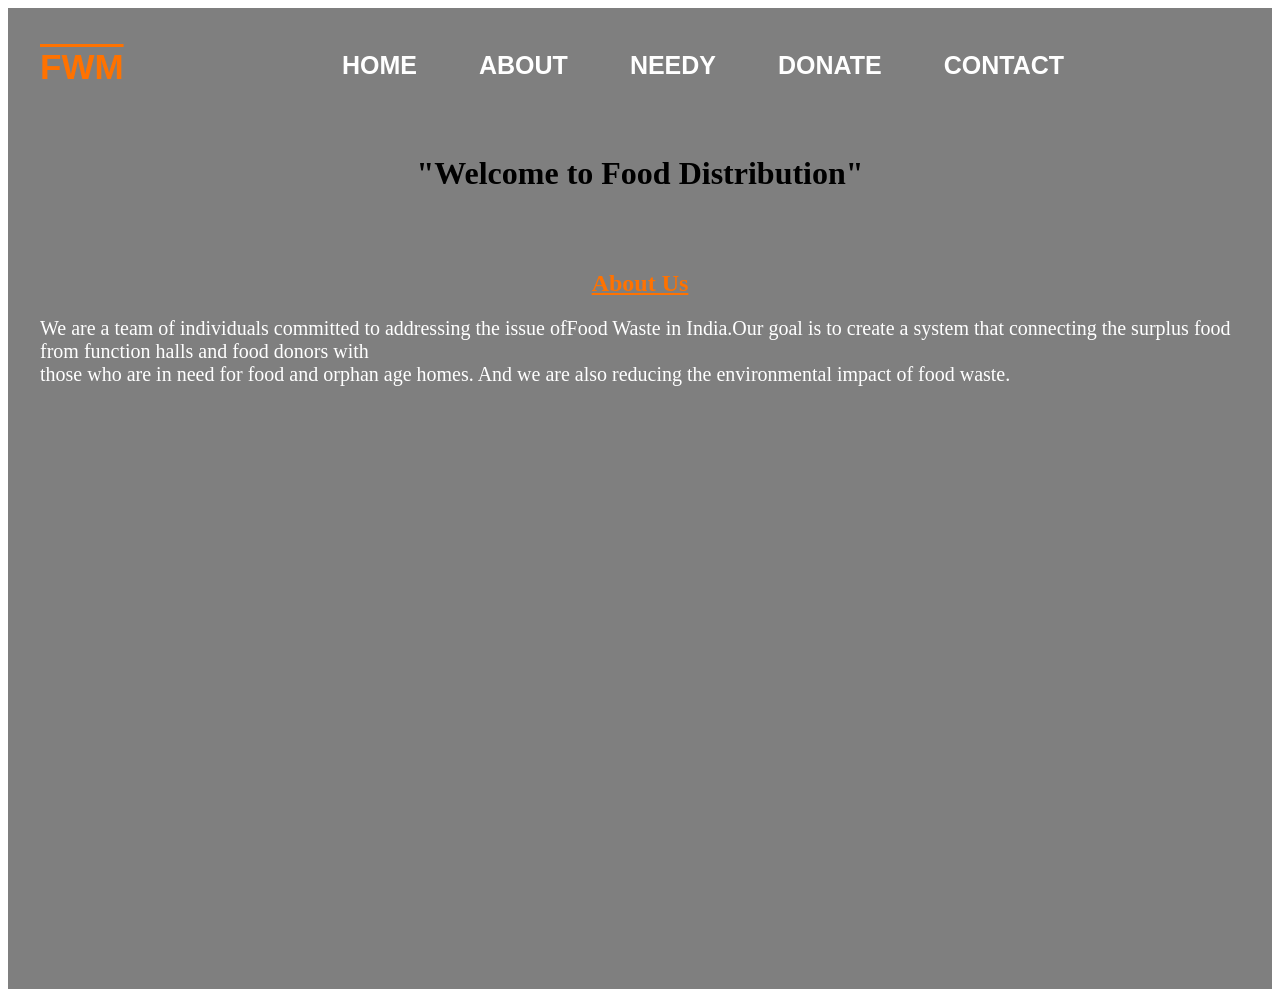
<file: about.html>
<html>
    <head>
        <title>About us</title>
        <link rel="stylesheet" href="aboout_style.css">
    </head>
    
    <body>
        <div class="main">
            <div class="navbar">
                <div class="icon">
                    <h2 class="logo">FWM</h2>
                </div>
    
                <div class="menu">
                    <ul>
                        <li><a href="home.html" target="_self">HOME</a></li>
                        <li><a href="about.html" target="_blank">ABOUT</a></i>
                        <li><a href="needy.html" target="_self">NEEDY</a></li>
                        <li><a href="donate.html" target="_self">DONATE</a></li>
                        <li><a href="contact.html" target="_self">CONTACT</a></li>
                    </ul>
                </div>
        
        <div class="about">
        </br></br></br></br> </br></br></br><h1>"Welcome to Food Distribution"</h1></br></br>
        <h2><u>About Us</u></h2>
        <p >We are a team of individuals committed to addressing the issue ofFood Waste in India.Our goal is to create a system that connecting the surplus food from function halls and food donors with </br>those who are in need for food and orphan age homes.
            And we are also reducing the environmental impact of food waste.
        </p>
    </div>
    </body>
</html>
</file>
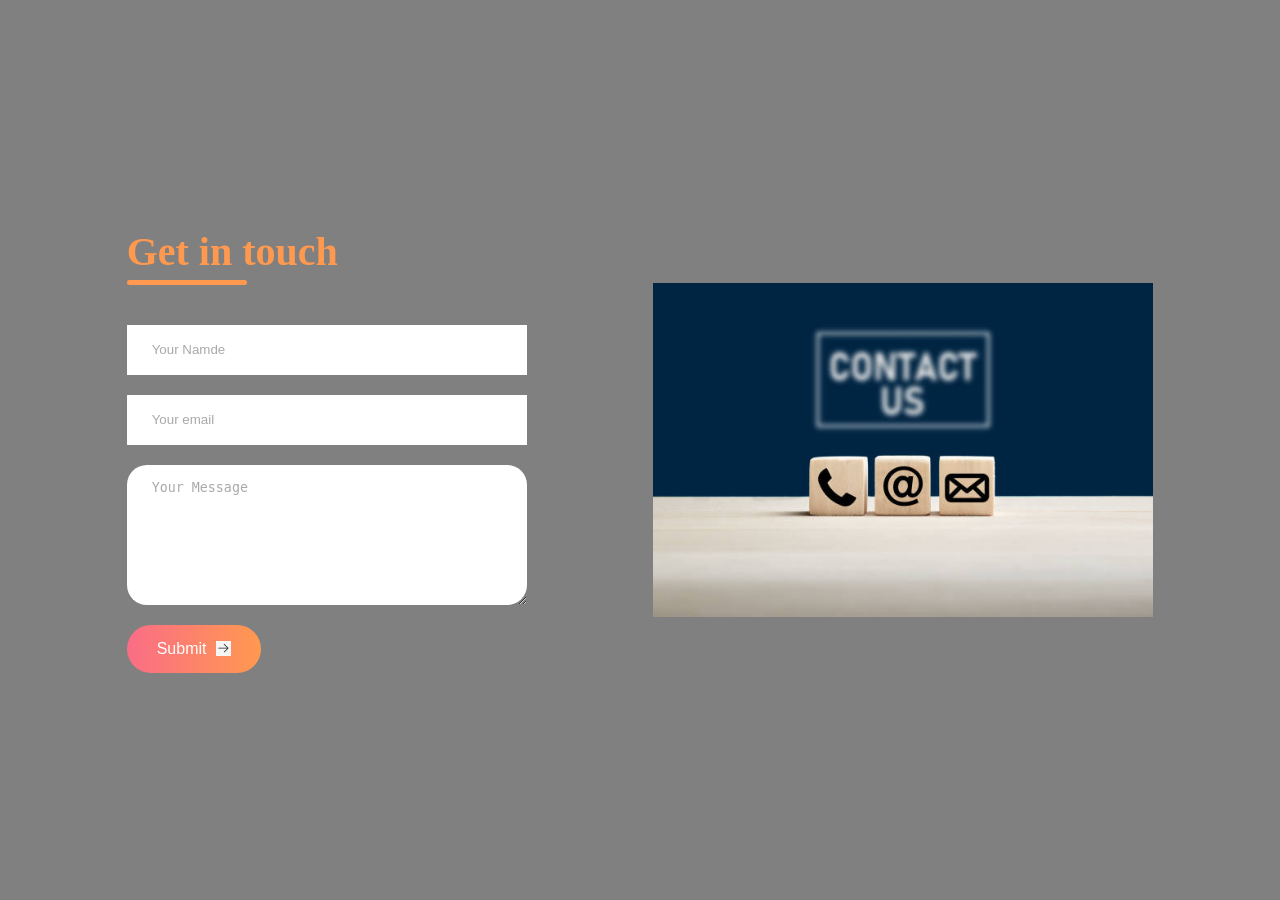
<file: contact.html>
<html>
    <head>
        <title>conatct</title>
        <meta charset="UTF_8">
        <meta name="viewport" content="width-device-width, intial-scale=1.0">
        <link rel="stylesheet" href="contact_style.css">
        </head>
        <body>
            
            <div class="contact-container">
                <form action="https://api.web3forms.com/submit" method="POST" class="contact-left">
                    <div class="contact-left-title">
                        <h2>Get in touch</h2>
                        <hr>
                    </div>
                    <input type="hidden" name="access_key" value="2dd9fe83-3c2e-4f8b-9394-337481ab41d4">
                    <input type="text" name="name" placeholder="Your Namde" class="contact_inputs" required>
                    <input type="email" name="email" placeholder="Your email" class="contact_inputs" required>
                    <textarea name="message" placeholder="Your Message" class="contact_inputs" required></textarea>
                    <button type="submit">Submit<img src="arrow.png" alt=""></button>
                </form>
                <div class="contact-right">
                    <img src="contact.jpg" alt="">

                </div>
            </div>
        </body>
</file>
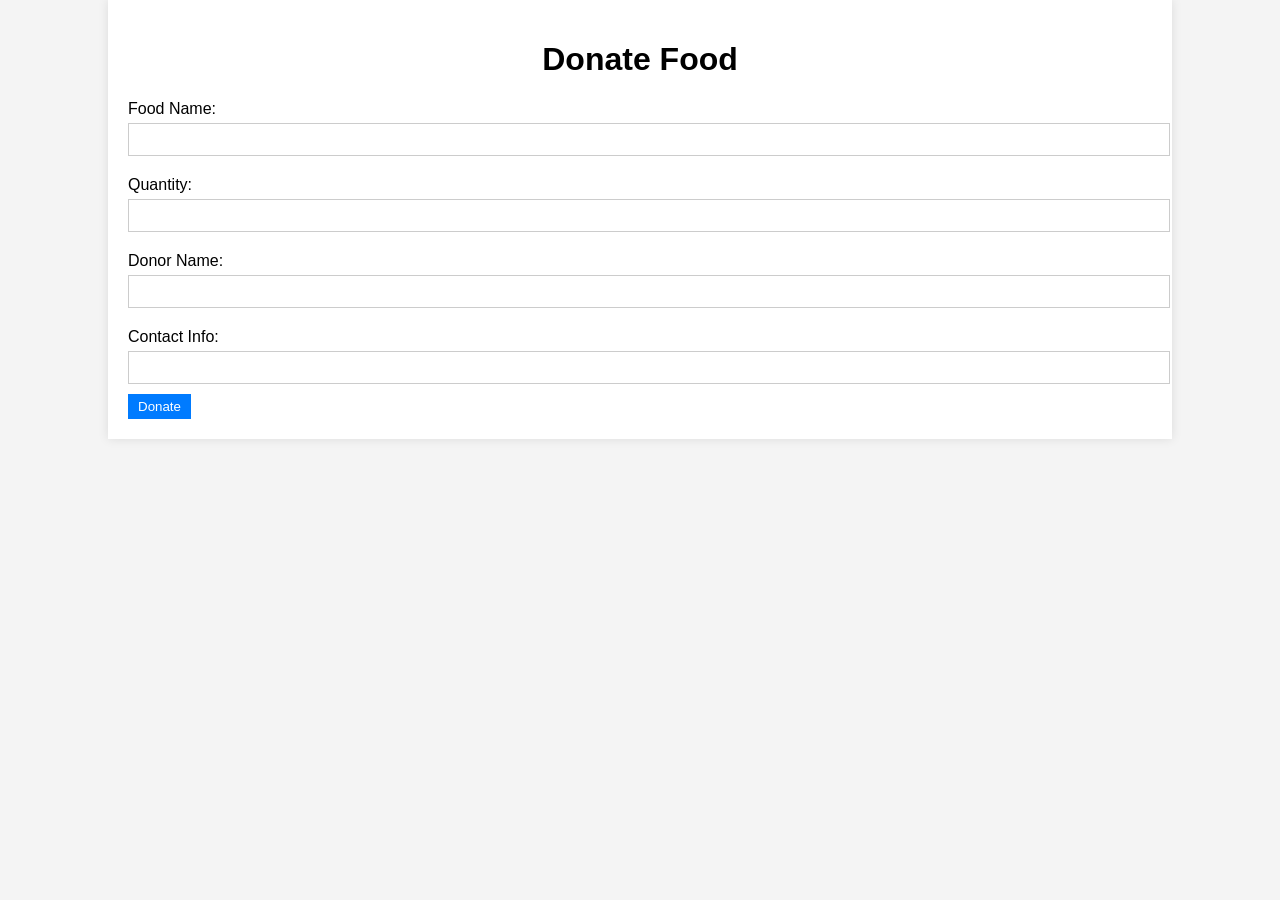
<file: donate.html>
<?php
session_start();
if (!isset($_SESSION['user_id'])) {
    header("Location: login.html");
    exit();
}
?>


<!DOCTYPE html>
<html lang="en">
<head>
    <meta charset="UTF-8">
    <meta name="viewport" content="width=device-width, initial-scale=1.0">
    <title>Donate Food</title>
    <link rel="stylesheet" href="styles.css">
</head>
<body>
    <div class="container">
        <h1>Donate Food</h1>
        <form action="connect.php" method="POST">
            <label for="food_name">Food Name:</label>
            <input type="text" id="food_name" name="food_name" required>

            <label for="quantity">Quantity:</label>
            <input type="number" id="quantity" name="quantity" required>

            <label for="donor_name">Donor Name:</label>
            <input type="text" id="donor_name" name="donor_name" required>

            <label for="donor_contact">Contact Info:</label>
            <input type="text" id="donor_contact" name="donor_contact" required>

            <button type="submit">Donate</button>
        </form>
    </div>
</body>
</html>
</file>
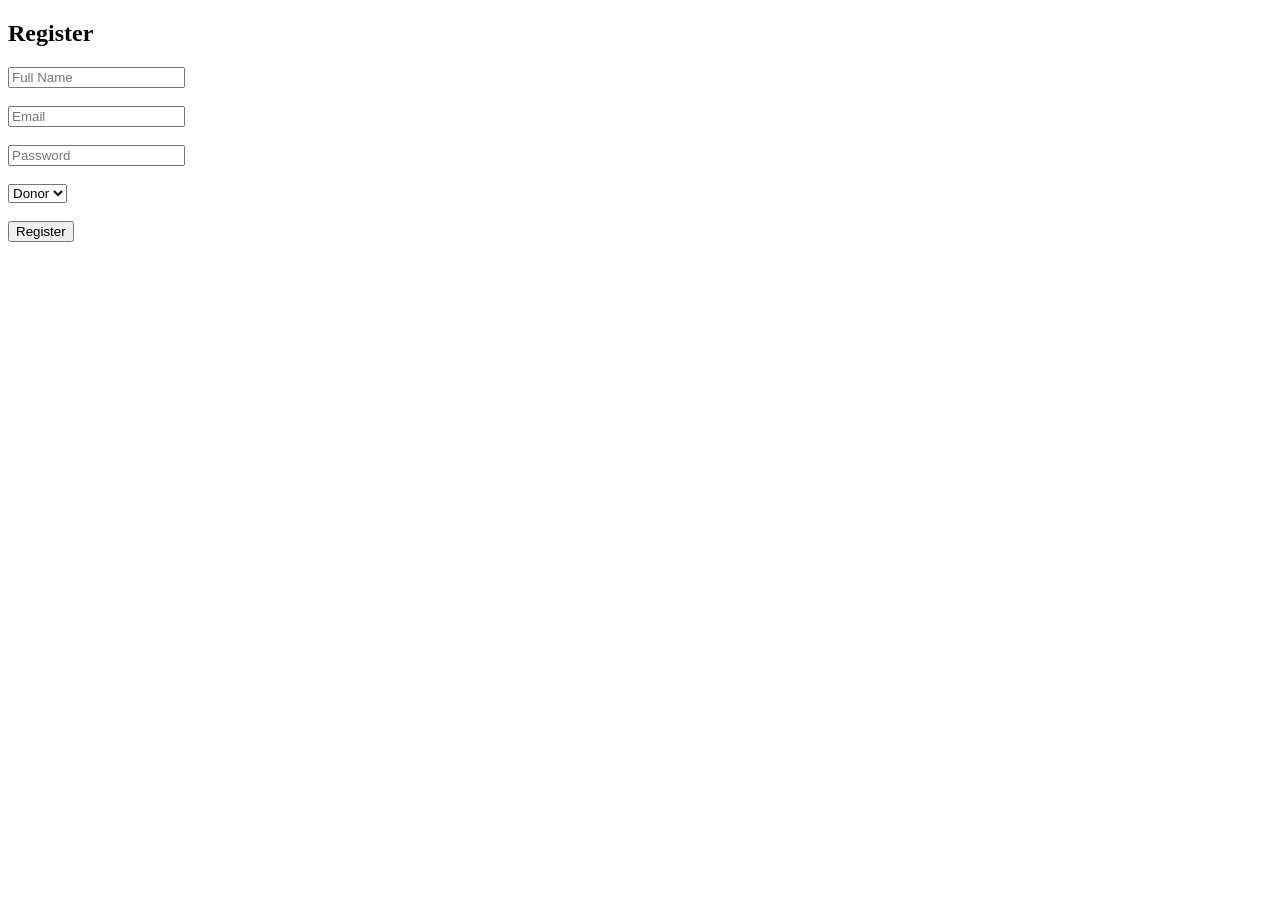
<file: register.html>
<!DOCTYPE html>
<html>
<head>
    <title>Register - Food Waste Management</title>
</head>
<body>
<h2>Register</h2>
<form action="register.php" method="POST">
    <input type="text" name="name" placeholder="Full Name" required><br><br>
    <input type="email" name="email" placeholder="Email" required><br><br>
    <input type="password" name="password" placeholder="Password" required><br><br>
    <select name="role" required>
        <option value="donor">Donor</option>
        <option value="user">User</option>
    </select><br><br>
    <button type="submit">Register</button>
</form>
</body>
</html>
</file>
<file: aboout_style.css>
.main{
    width: 100%;
    background: linear-gradient(to top, rgba(0,0,0,0.5)50%,rgba(0,0,0,0.5)50%);
    background-position: center;
    background-size: cover;
    height: 109vh;
}

.navbar{
    width: 1200px;
    height: 75px;
    margin: auto;
}

.icon{
    width: 200px;
    float: left;
    height: 70px;
}

.logo{
    color: #ff7200;
    font-size: 35px;
    font-family: Arial;
    float: left;
    padding-top: 10px;
    text-decoration: overline;
}
.menu{
    width: 400px;
    float: left;
    height: 70px;
}
ul{
    float: left;
    display: flex;
    justify-content: center;
    align-items: center;
}
ul li{
    list-style: none;
    margin-left: 62px;
    margin-top: 27px;
    font-size: 25px;
} 
ul li a{
    text-decoration: none;
    color: #fff;
    font-family: Arial;
    font-weight: bold;
    transition: 0.4s ease-in-out;
}
ul li a:hover{
    color:#ff7200;

}
.about{
    text-align: center;
    
}
.about h1{
    color: #000;
}
.about h2{
    color: #ff7200;
}
.about p{
    font-family: "Times New Roman";
    font-size: 20px;
    color: #fff;
    text-align: left;
}
.about body{
    background: linear-gradient(to top,gray 1%,gray 1%);
    opacity: 0.6;

}
</file>
<file: contact_style.css>
*{
    padding: 0;
    margin: 0;
    box-sizing: border-box;
}
body{
    font-family: 'Outfit';
    background: linear-gradient(gray,gray);

}

.contact-container{
    height: 100vh;
    display: flex;
    align-items: center;
    justify-content: space-evenly;
}
.contact-left{
    display: flex;
    flex-direction: column;
    align-items: start;
    gap: 20px;
}
.contact-left-title h2{
    font-weight: 600;
    color: #ff994f;
    font-size: 40px;
    margin-bottom: 5px;
    
}
.contact-left-title hr{
    border: none;
    width: 120px;
    height: 5px;
    background-color: #ff994f;
    border-radius: 10px;
    margin-bottom: 20px;
}
.contact_inputs{
    width: 400px;
    height:50px;
    border: none;
    outline: none;
    padding-left: 25px;
    font-weight: 500;
    color: #666;
    border-radius:50ox ;
}
.contact-left textarea{
    height: 140px;
    padding-top: 15px;
    border-radius: 20px;
}
.contact_inputs:focus{
    border:2px solid #ff994f;
}
.contact_inputs::placeholder{
    color: #a9a9a9;
}
.contact-left button{
    display: flex;
    align-items: center;
    padding: 15px 30px;
    font-size: 16px;
    color: #fff;
    gap: 10px;
    border:none;
    border-radius: 50px;
    background:linear-gradient(270deg,#ff994f,#fa6d86);
    cursor: pointer;

}
.contact-left button img{
    height:15px;
}
.contact-right img{
    width:500px;
}
@media(max-width:800px){
    .contact_inputs{
        width:80vw ;
    }
    .contact-right{
        display: none;
        
    }
}
</file>
<file: styles.css>
body {
    font-family: Arial, sans-serif;
    background-color: #f4f4f4;
    margin: 0;
    padding: 0;
}

.container {
    width: 80%;
    margin: 0 auto;
    padding: 20px;
    background-color: #fff;
    box-shadow: 0 0 10px rgba(0, 0, 0, 0.1);
}

h1 {
    text-align: center;
}

form label {
    display: block;
    margin: 10px 0 5px;
}

form input {
    width: 100%;
    padding: 8px;
    margin-bottom: 10px;
    border: 1px solid #ccc;
}

button {
    padding: 10px 20px;
    background-color: #4CAF50;
    color: #fff;
    border: none;
    cursor: pointer;
}

button:hover {
    background-color: #45a049;
}

.food-item {
    background-color: #f9f9f9;
    padding: 10px;
    margin: 10px 0;
    border: 1px solid #ccc;
}

button {
    padding: 5px 10px;
    background-color: #007BFF;
    color: #fff;
    border: none;
    cursor: pointer;
}
</file>
